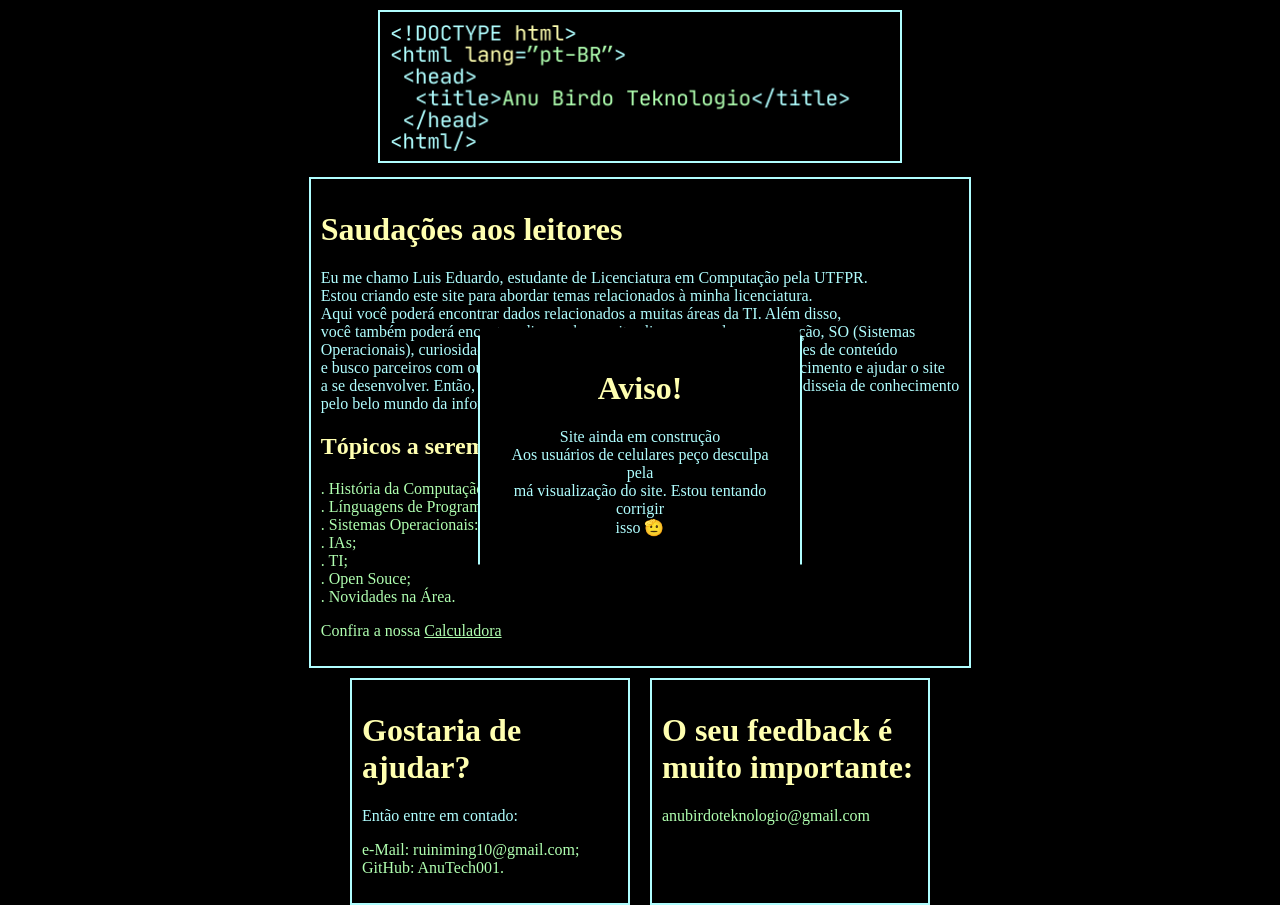
<file: index.html>
<!DOCTYPE html>
<html lang="pt-BR">
  <head>
    <meta charset="UTF-8" />
    <meta name="viewport" content="width=device-width, initial-scale=1.0" />
    <meta http-equiv="cache-control" content="no-cache" />
    <meta http-equiv="expires" content="0" />
    <meta http-equiv="pragma" content="no-cache" />
    <title>Anu Birdo Teknologio</title>
    <link rel="stylesheet" href="style.css" />
    <link rel="icon" type="image/png" href="favicon.png" />
  </head>
  <body>
    <div id="imagem-do-site">
      <img src="imagem-do-site.png" alt="png" class="minha-imagem" />
    </div>
    <div id="texto">
      <h1 style="color: #ffffb0">Saudações aos leitores</h1>
      <p>
        Eu me chamo Luis Eduardo, estudante de Licenciatura em Computação pela
        UTFPR.<br />
        Estou criando este site para abordar temas relacionados à minha
        licenciatura.<br />
        Aqui você poderá encontrar dados relacionados a muitas áreas da TI. Além
        disso,<br />
        você também poderá encontrar dicas sobre muitas linguagens de
        programação, SO (Sistemas<br />
        Operacionais), curiosidades sobre IAs e muito mais. Estou aberto a
        sugestões de conteúdo<br />
        e busco parceiros com ou sem experiência na área para compartilhar
        conhecimento e ajudar o site<br />
        a se desenvolver. Então, o que você está esperando? Junte-se a mim nesta
        odisseia de conhecimento<br />
        pelo belo mundo da informática!
      </p>
      <h2>Tópicos a serem explorados:</h2>
      <p style="color: #b0ffb0">
        . História da Computação;<br />
        . Línguagens de Programção;<br />
        . Sistemas Operacionais:<br />
        . IAs;<br />
        . TI;<br />
        . Open Souce;<br />
        . Novidades na Área.
      </p>
      <p style="color: #b0ffb0">
        Confira a nossa <a href="https://anutech001.github.io/anu-birdo-teknologio/app-calculadora/" target="_blank" style="color: #b0ffb0;">Calculadora</a>
      </p>
    </div>
    <div class="container">
      <div id="texto1">
        <h1 style="color: #ffffb0">Gostaria de ajudar?</h1>
        <p>Então entre em contado:</p>
        <p style="color: #b0ffb0">
          e-Mail: ruiniming10@gmail.com;<br />
          GitHub: AnuTech001.
        </p>
      </div>
      <div id="texto2">
        <h1 style="color: #ffffb0;">O seu feedback é muito importante:</h1>
        <p style="color: #b0ffb0;">anubirdoteknologio@gmail.com</p>
      </div>
    </div>
    <div id="popup" class="popup">
      <span class="close">&times;</span>
      <div class="popup-content">
        <h1>Aviso!</h1>
        <p>Site ainda em construção<br>
          Aos usuários de celulares peço desculpa pela<br>
          má visualização do site. Estou tentando corrigir<br>
          isso 🫡
        </p>
      </div>
    </div>
    <script src="script.js"></script>
  </body>
</html>
</file>
<file: style.css>
body {
  display: flex;
  flex-direction: column;
  justify-content: flex-start;
  align-items: center;
  height: 100vh;
  margin: 0;
  background-color: #000000;
  font-family: "Times New Roman", Times, serif, sans-serif;
}

.minha-imagem {
  width: 500px;
  height: auto;
  border: 2px solid #b0feff;
  margin: 10px;
  padding: 10px;
}

.container {
  display: flex;
  justify-content: space-between;
  width: 80%;
  max-width: 600px;
  margin: 10px 0;
}

#texto {
  color: #b0feff;
  margin-top: 20px;
  border: 2px solid #b0feff;
  padding: 10px;
  margin: 0 10px;
}

#texto1,
#texto2 {
  color: #b0feff;
  margin-top: 20px;
  border: 2px solid #b0feff;
  padding: 10px;
  margin: 0 10px;
  width: 45%;
}

.popup {
  display: none;
  position: fixed;
  left: 50%;
  top: 50%;
  transform: translate(-50%, -50%);
  width: 25%;
  height: 25%;
  background-color: #000000;
  justify-content: center;
  align-items: center;
  border: 2px solid #b0feff;
}

.popup-content {
  background-color: #000000;
  padding: 20px;
  border-radius: 5px;
  text-align: center;
  position: relative;
  color: #b0feff;
}

.close {
  position: absolute;
  top: 10px;
  right: 10px;
  font-size: 20px;
  cursor: pointer;
  color: #b0ffb0;
}

.popup h1, h2 {
  color: #ffffb0;
}

.popup p {
  color: #b0feff;
}

@media (max-width: 600px) {
  .minha-imagem {
    width: 100%;
    max-width: 100%;
  }

  #texto {
    padding: 0 5px;
    font-size: 1rem;
  }

  .container {
    flex-direction: column;
    align-items: center;
  }

  #texto1,
  #texto2 {
    margin: 10px 0;
    width: 100%;
  }

  .popup {
    width: 90%;
    padding: 15px;
  }

  .popup-content {
    padding: 10px;
  }

  .close {
    font-size: 18px;
  }
}
</file>
